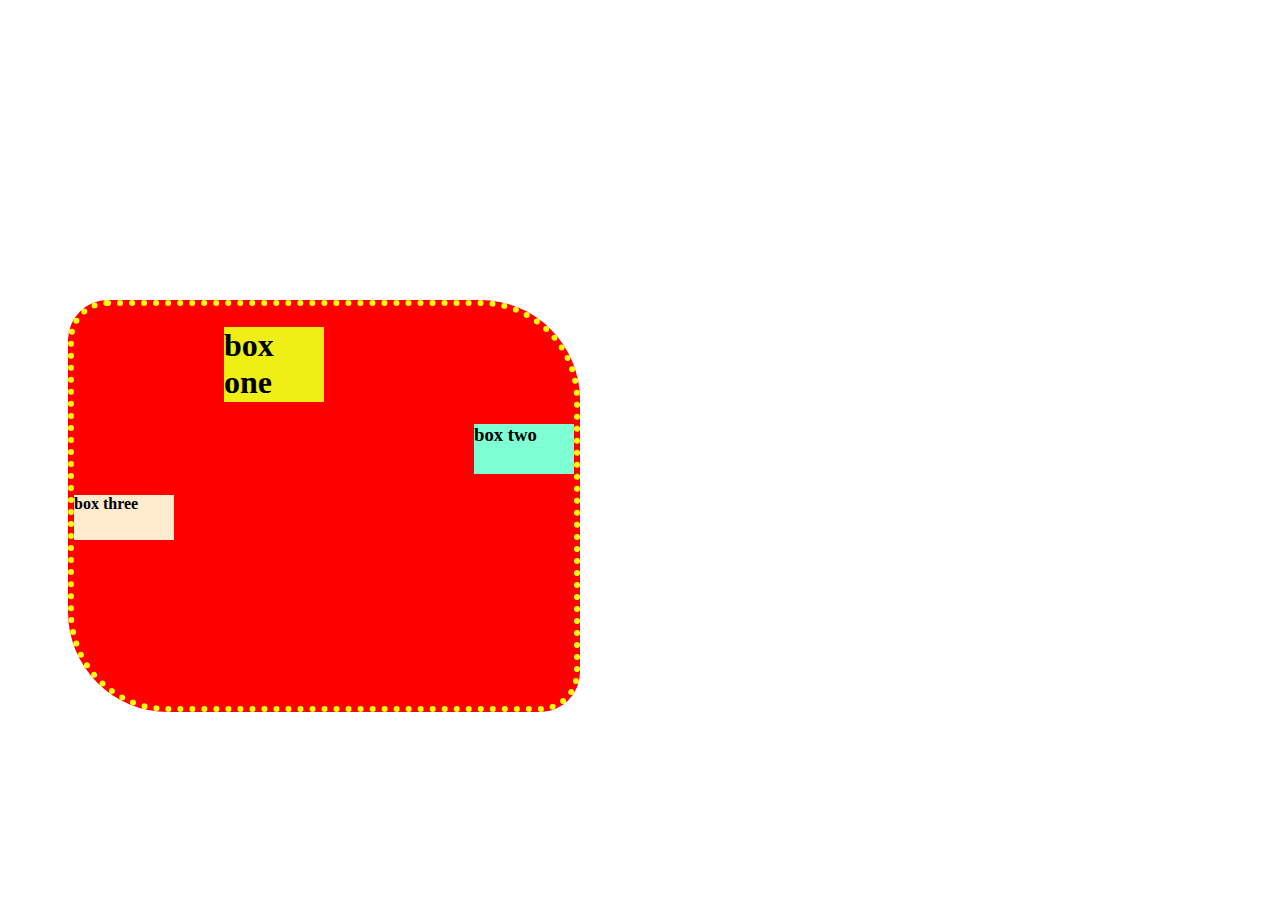
<file: index.html>
<html>

<head>
    <title>Document</title>
    <link rel="stylesheet" href="style.css">
</head>
<body>
    <div class="assignment">
        
        <div class="three">
            <h1>box one</h1>
        </div>

        
        <div class="one">
            <h3>box two</h3>
        </div>
        <div class="two">
            <h4>box three</h4>
        </div>



    </div>
 
    
</body>
</html>
</file>
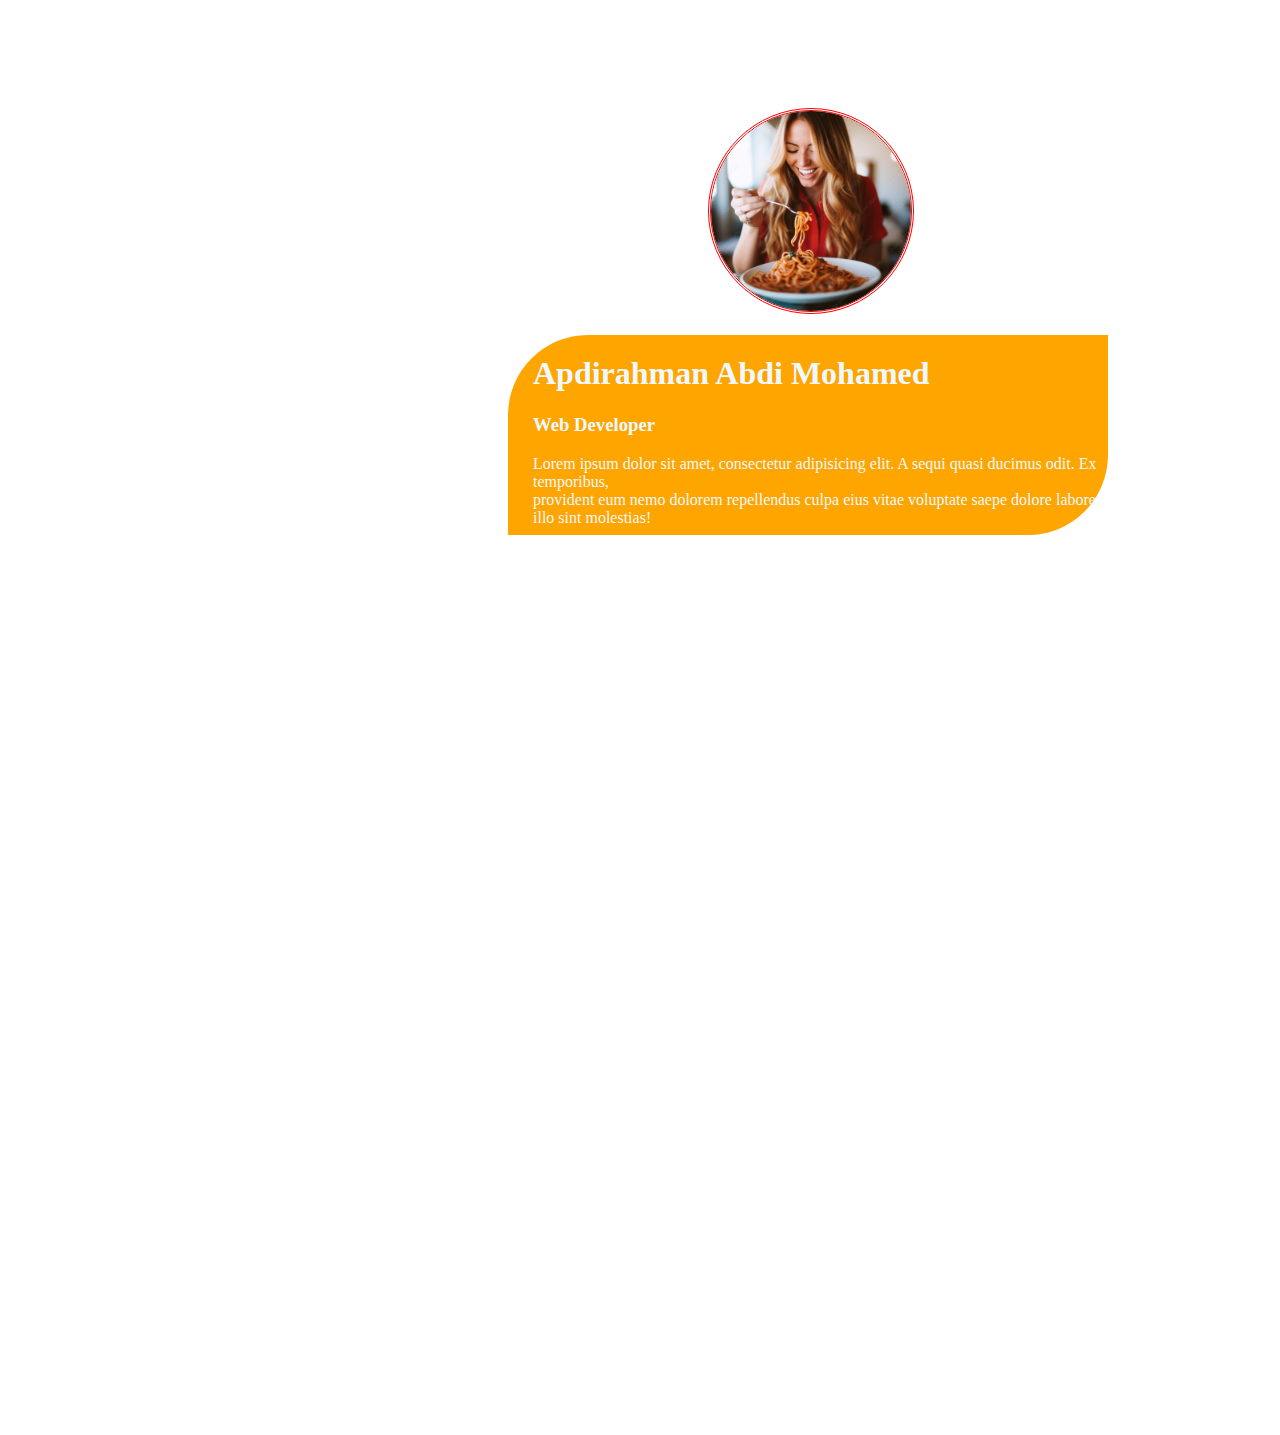
<file: assignment/index.html>
<html>

<head>
    
    <title>Document</title>
    <link rel="stylesheet" href="syle.css">
</head>
<body>
    <img src="AdobeStock_702735696_Preview.jpeg" width="200px">
    <div class="assignment">
            <h1>Apdirahman Abdi Mohamed</h1>
            <H3>Web Developer</H3>
            <p>Lorem ipsum dolor sit amet, consectetur adipisicing elit. A sequi quasi ducimus odit. Ex temporibus, <br>provident eum nemo dolorem repellendus culpa eius vitae voluptate saepe dolore labore illo sint molestias!</p>
    </div>
    
</body>
</html>
</file>
<file: style.css>
/* #updi{
    background-color: brown;
    width: 520px;
    height: 420px;
    margin-left: 600px;
    margin-top: 300px;

    
}
img{
    padding-left: 155px;
    color: aliceblue;
}
/* h1{
    padding-left: 155px;
    color: aliceblue;
}
p{
    padding-left: 155px;
    color: aliceblue;
} */
 /* #updi h1,p{
    padding-left: 100px;
    color: z;
 } */ 
.assignment{
    background-color: red;
    width: 500px;
    height: 400px;
    margin-top:50px;
    margin-left: 60px;
    margin-top: 300px;
    border: 6px dotted yellow;
    border-radius: 40px;
    border-bottom-left-radius: 100px;
    border-top-right-radius: 100px;
    border
}
.assignment h1{
  

    background-color: rgb(239, 239, 22);
    width: 100px;
    height: 75px;
    margin-left: 150px;


    

}
.assignment h3{
    background-color: aquamarine;
    width: 100px;
    height: 50px;
    margin-left:400px ;
}
.assignment h4{
    background-color: blanchedalmond;
    width: 100px;
    height: 45px;

}
</file>
<file: assignment/syle.css>
.assignment{
    
    
    width: 600px;
    height: 200px;
    background-color: orange;
    margin-right: 500px;
    margin-bottom: 900px;
    margin-left: 500px;
    border-top-left-radius: 80px;
    border-bottom-right-radius: 80px;
    

}
img{
     border: 3px double red;
     border-radius: 50%;
     margin-right: 100px;
     margin-left: 700px;
     margin-top: 100px;
     
}
.assignment h1{
    padding-left: 25px;
    padding-top: 20px;
    color: aliceblue;
}
.assignment h3{
    padding-left: 25px;
    color: aliceblue;

}
.assignment p{
    padding-left: 25px;
    color: aliceblue;
}
</file>
